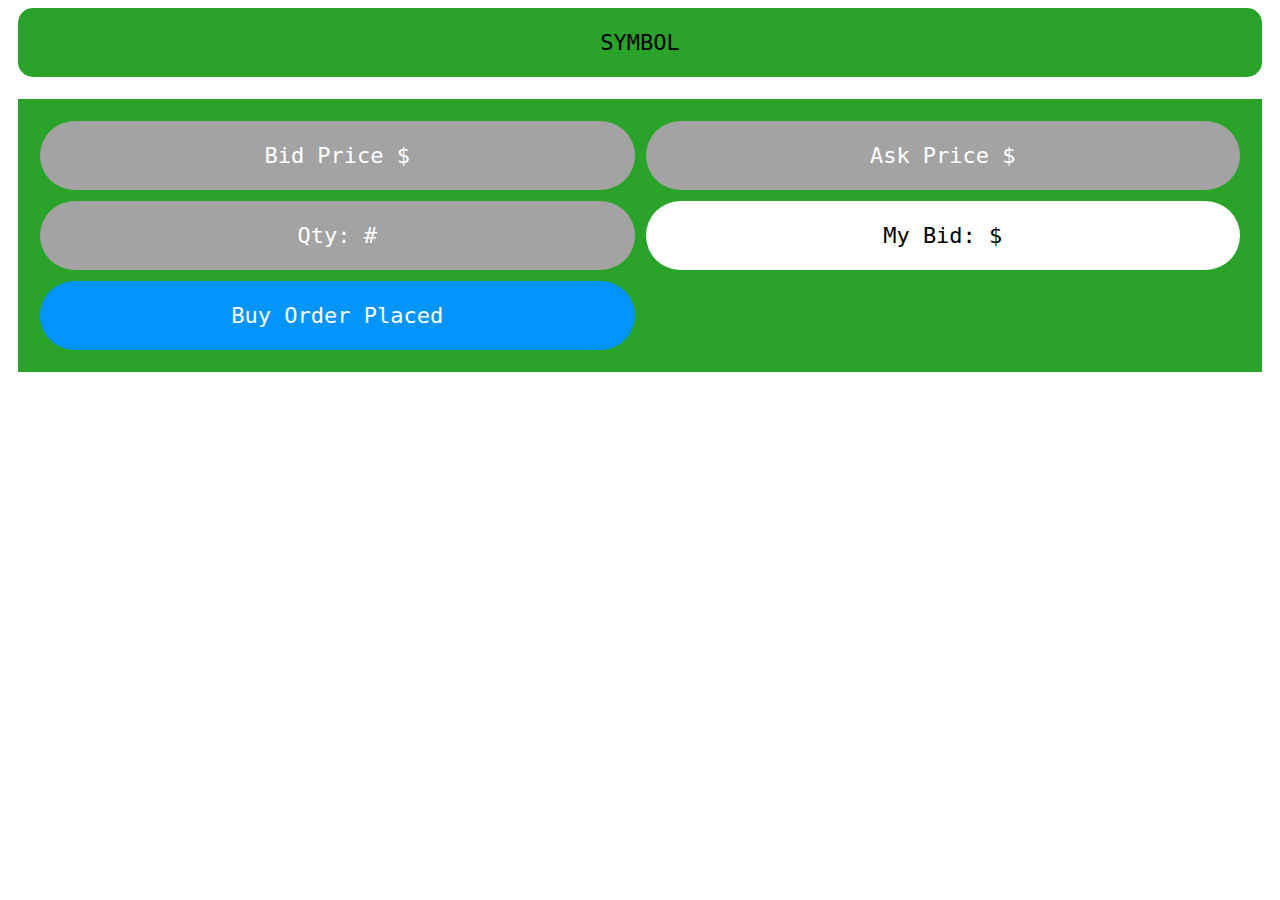
<file: buy.html>
<!DOCTYPE html>
<html lang="en">
  <head>
    <meta charset="UTF-8" />
    <meta name="viewport" content="width=device-width, initial-scale=1.0" />
    <meta http-equiv="X-UA-Compatible" content="ie=edge" />
	 <link rel="stylesheet" href="css/buy.css">
    <title>Order Buy</title>

<script src="js/buy.js"></script>

  </head>
  <body>
  
<div class="page">
	<div class="symbol" id="symbol">SYMBOL</div>
	<p></p>		
		<div class="cards">
			<div class="card" id="bidPrice">Bid Price $</div>
			<div class="card" id="askPrice">Ask Price $</div>

			<div class="card" id="myQty">Qty: #</div>
			<div class="card" id="myBid">My Bid: $</div>

			<div class="card" id="myOrder">Buy Order Placed</div>
		</div>  
</div>  
  
</body>
</html>
</file>
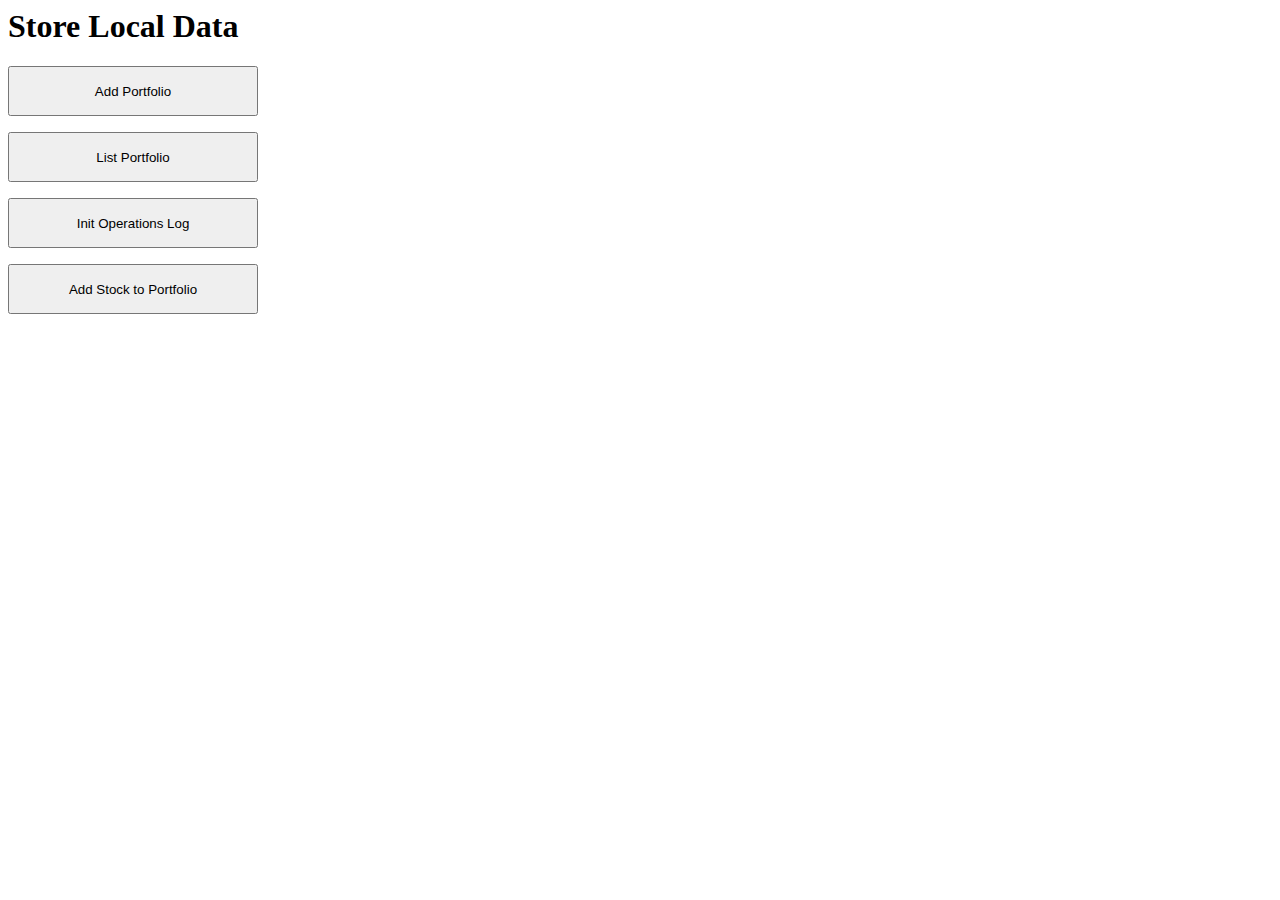
<file: ls.html>
<html>
<body>
<head>
	<script src="js/ls.js"></script>

</head>
  <h1>Store Local Data</h1>

  
  <p>
  <button onclick="addPortfolio()" style="width:250px; height:50px">Add Portfolio</button>
  </p>	

  
  <p>
  <button onclick="listPortfolio()" style="width:250px; height:50px">List Portfolio</button>
  </p>
  
  
  <p>
  <button onclick="initOperations()" style="width:250px; height:50px">Init Operations Log</button>
  </p>
  
  
    <p>
  <button onclick="addStockPortfolio()" style="width:250px; height:50px">Add Stock to Portfolio</button>
  </p>

  
  <p id="demo"></p>


</body>

  <!-- script src="jquery-latest.min.js"></script -->
</html>
</file>
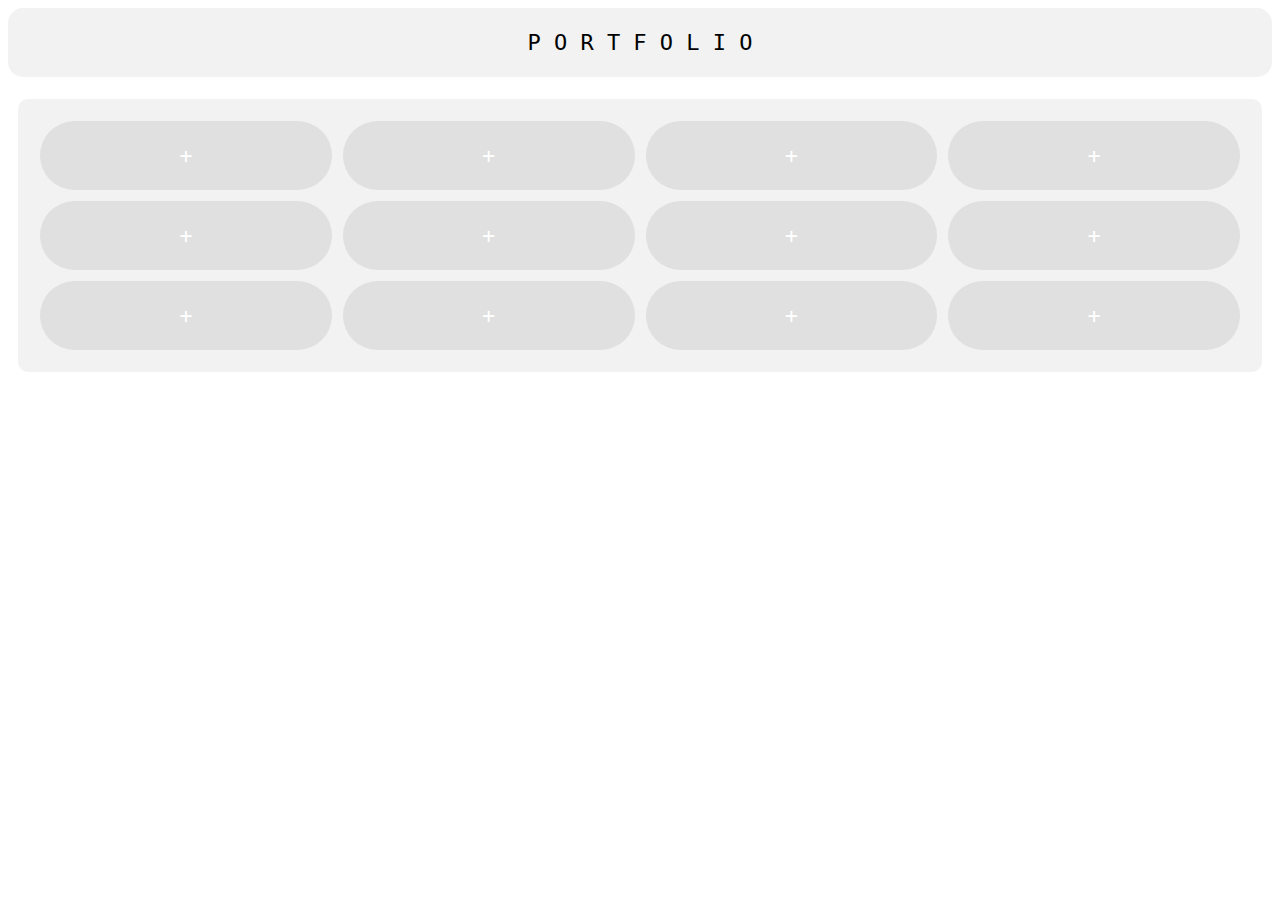
<file: portfolio.html>
<!DOCTYPE html>
<html lang="en">
  <head>
    <meta charset="UTF-8" />
    <meta name="viewport" content="width=device-width, initial-scale=1.0" />
    <meta http-equiv="X-UA-Compatible" content="ie=edge" />
	<link rel="stylesheet" href="css/portfolio.css">
    
	<!-- script src="js/orders_update.js"></script -->
	<!-- script src="js/executions_update.js"></script -->
	
	<title>Portfolio</title>
  </head>

  <body>

<div class="page">
	<div class="header">P O R T F O L I O</div>
	<p></p>
		<div class="cards">
			<div class="card" id="1">+</div>
			<div class="card" id="2">+</div>
			<div class="card" id="3">+</div>
			<div class="card" id="4">+</div>
			<div class="card" id="5">+</div>
			<div class="card" id="6">+</div>
			<div class="card" id="7">+</div>
			<div class="card" id="8">+</div>
			<div class="card" id="9">+</div>
			<div class="card" id="10">+</div>
			<div class="card" id="11">+</div>
			<div class="card" id="12">+</div>
		</div>  
</div>

<script src="js/portfolio.js"></script>
  
  </body>
</html>
</file>
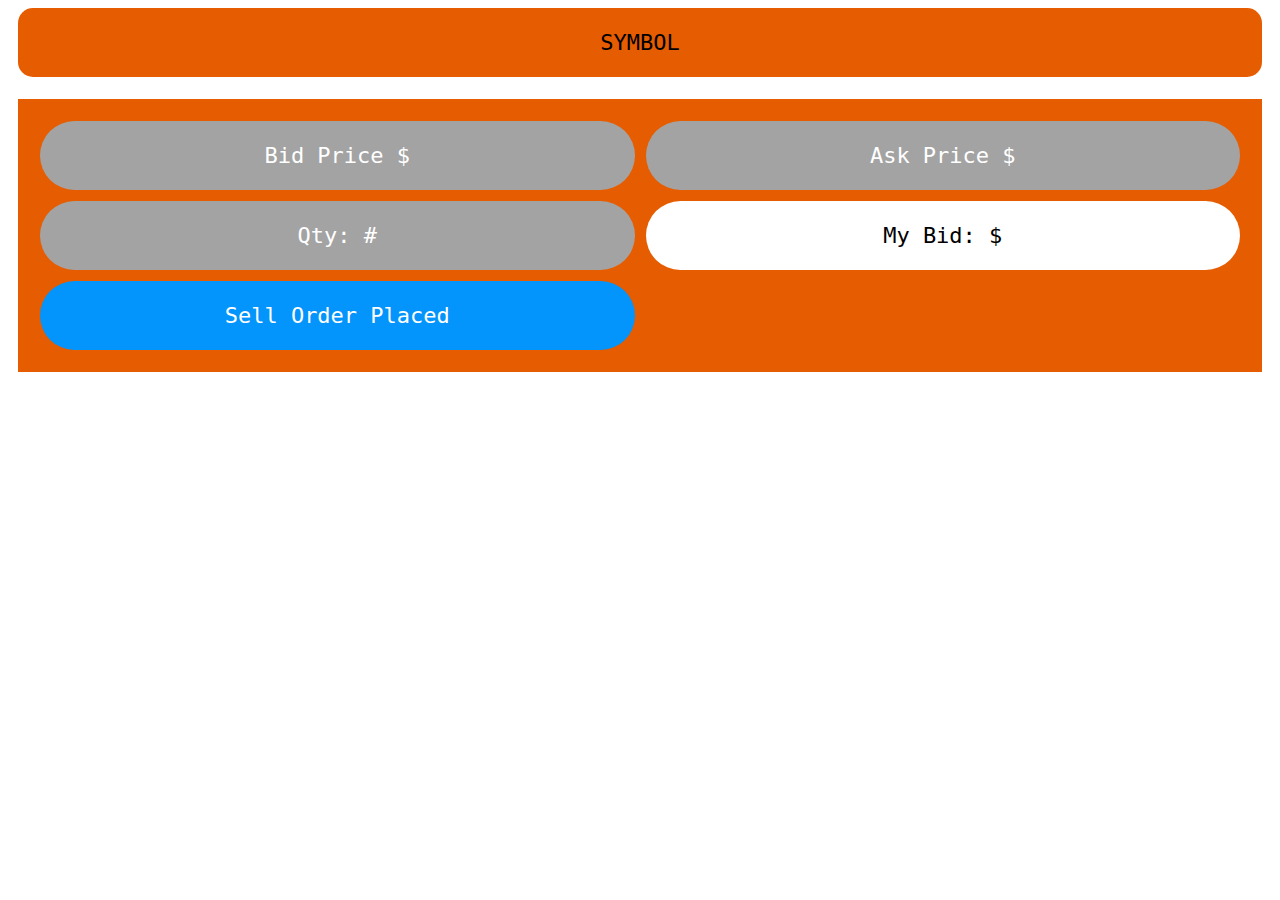
<file: sell.html>
<!DOCTYPE html>
<html lang="en">
  <head>
    <meta charset="UTF-8" />
    <meta name="viewport" content="width=device-width, initial-scale=1.0" />
    <meta http-equiv="X-UA-Compatible" content="ie=edge" />
	 <link rel="stylesheet" href="css/sell.css">
    <title>Order Sell</title>

<script src="js/sell.js"></script>

  </head>
  <body>
  
<div class="page">
	<div class="symbol" id="symbol">SYMBOL</div>
	<p></p>		
		<div class="cards">
			<div class="card" id="bidPrice">Bid Price $</div>
			<div class="card" id="askPrice">Ask Price $</div>

			<div class="card" id="myQty">Qty: #</div>
			<div class="card" id="myBid">My Bid: $</div>

			<div class="card" id="myOrder">Sell Order Placed</div>
		</div>  
</div>  
  
</body>
</html>
</file>
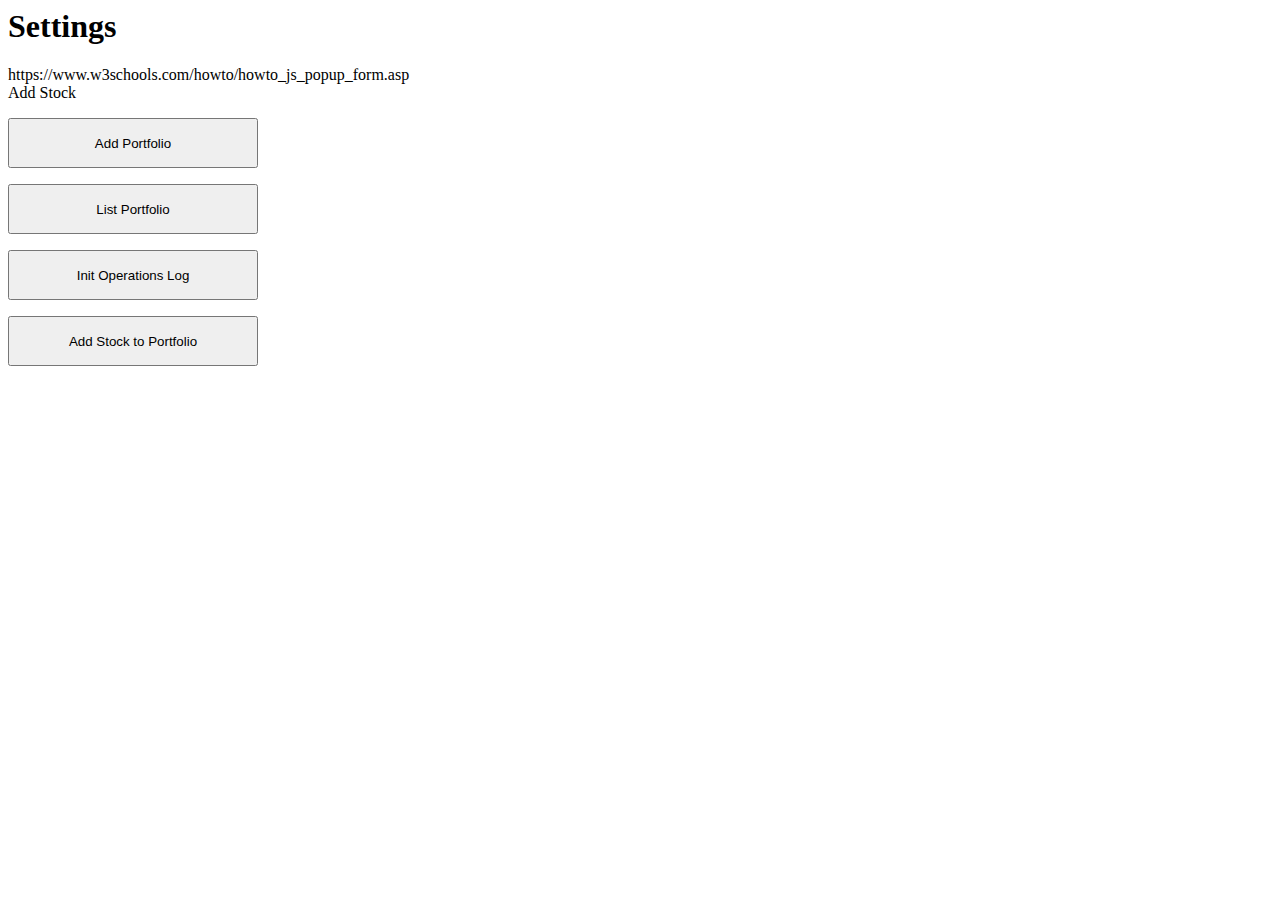
<file: settings.html>
<html>
<body>
<head>
	<script src="js/settings.js"></script>

</head>
  <h1>Settings</h1>
https://www.w3schools.com/howto/howto_js_popup_form.asp
  <div>Add Stock</div>
  <p>
  <button onclick="addPortfolio()" style="width:250px; height:50px">Add Portfolio</button>
  </p>	

  
  <p>
  <button onclick="listPortfolio()" style="width:250px; height:50px">List Portfolio</button>
  </p>
  
  
  <p>
  <button onclick="initOperations()" style="width:250px; height:50px">Init Operations Log</button>
  </p>
  
  
    <p>
  <button onclick="addStockPortfolio()" style="width:250px; height:50px">Add Stock to Portfolio</button>
  </p>

  
  <p id="demo"></p>


</body>

  <!-- script src="jquery-latest.min.js"></script -->
</html>
</file>
<file: css/buy.css>
html { font-size: 22px; }
/* body { padding: 1rem; } */

.page {
  background-color: #ffffff;
  border-radius: 15px;
  font-family:"Lucida Console", Monaco, monospace;
}

#myBid
{
  color: #000000;
  background-color: #ffffff;	
}

#myOrder
{
  background-color: #0394fc;	
}
.symbol {
  padding: 1rem;
  background-color: #29a329;
  max-width: 1200px;
  margin: 0 auto;
  display: grid;
  color: #000000;
  text-align: center;
  vertical-align: middle;
  border-radius: 15px;
  font-family:"Lucida Console", Monaco, monospace;
}

.card {
  background-color: #a3a3a3;
  color: white;
  padding: 1rem;
  text-align: center;
  vertical-align: middle;
  border-radius: 35px;
  font-family:"Lucida Console", Monaco, monospace;
}

.cards {
  padding: 1rem;
  background-color: #29a329;
  max-width: 1200px;
  margin: 0 auto;
  display: grid;
  grid-gap: 0.5rem;
}

@media (min-width: 400px) {
  .cards { grid-template-columns: repeat(1, 1fr); }
}

@media (min-width: 700px) {
  .cards { grid-template-columns: repeat(2, 1fr); }
}
</file>
<file: css/portfolio.css>
html { font-size: 22px; }
/* body { padding: 1rem; } */


.page {
  background-color: #ffffff;
  border-radius: 15px;
  font-family:"Lucida Console", Monaco, monospace;
}


.header {
  background-color: #f2f2f2;
  color: black;
  padding: 1rem;
  text-align: center;
  vertical-align: middle;
  border-radius: 15px;
  font-family:"Lucida Console", Monaco, monospace;
}


.card {
  background-color: #E0E0E0;
  color: white;
  padding: 1rem;
  text-align: center;
  vertical-align: middle;
  border-radius: 35px;
  font-family:"Lucida Console", Monaco, monospace;
}

.cards {
  padding: 1rem;
  background-color: #f2f2f2;
  border-radius: 10px;
  max-width: 1200px;
  margin: 0 auto;
  display: grid;
  grid-gap: 0.5rem;
}


@media (min-width: 400px) {
  .cards { grid-template-columns: repeat(2, 1fr); }
}

@media (min-width: 700px) {
  .cards { grid-template-columns: repeat(3, 1fr); }
}


@media (min-width: 850px) {
  .cards { grid-template-columns: repeat(4, 1fr); }
}
</file>
<file: css/sell.css>
html { font-size: 22px; }
/* body { padding: 1rem; } */


.page {
  background-color: #ffffff;
  border-radius: 15px;
  font-family:"Lucida Console", Monaco, monospace;
}

#myBid
{
  color: #000000;
  background-color: #ffffff;	
}

#myOrder
{
  background-color: #0394fc;	
}
.symbol {
  padding: 1rem;
  background-color: #e65c00;
  max-width: 1200px;
  margin: 0 auto;
  display: grid;
  color: black;
  text-align: center;
  vertical-align: middle;
  border-radius: 15px;
  font-family:"Lucida Console", Monaco, monospace;
}


.card {
  background-color: #a3a3a3;
  color: white;
  padding: 1rem;
  text-align: center;
  vertical-align: middle;
  border-radius: 35px;
  font-family:"Lucida Console", Monaco, monospace;
}

.cards {
  padding: 1rem;
  background-color: #e65c00;
  max-width: 1200px;
  margin: 0 auto;
  display: grid;
  grid-gap: 0.5rem;
}


@media (min-width: 400px) {
  .cards { grid-template-columns: repeat(1, 1fr); }
}

@media (min-width: 700px) {
  .cards { grid-template-columns: repeat(2, 1fr); }
}
</file>
